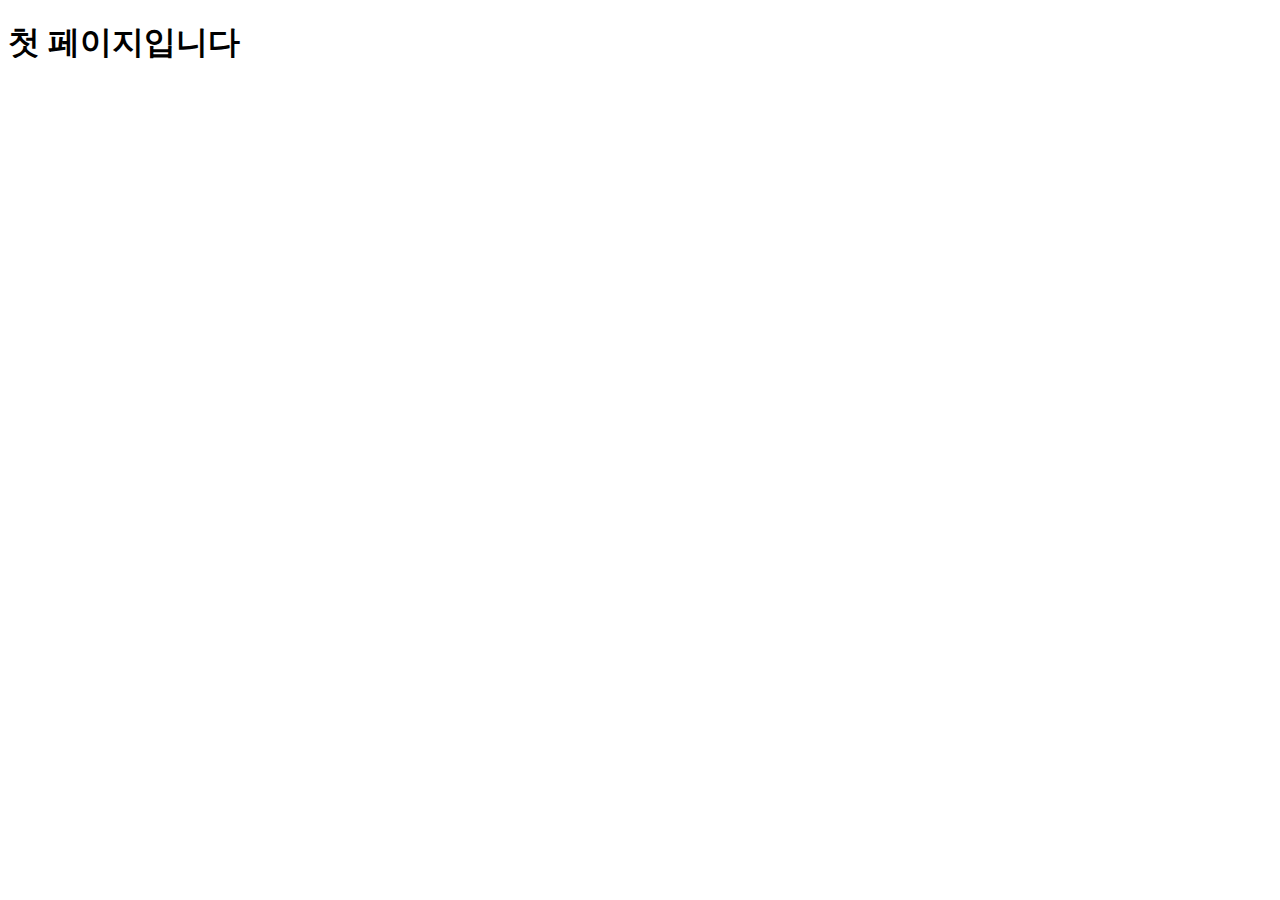
<file: day05/spring03/src/main/resources/static/index.html>
<!DOCTYPE html>
<html lang="en">
<head>
    <meta charset="UTF-8">
    <meta name="viewport" content="width=device-width, initial-scale=1.0">
    <title>Document</title>
</head>
<body>
    <h1>첫 페이지입니다</h1>
</body>
</html>
</file>
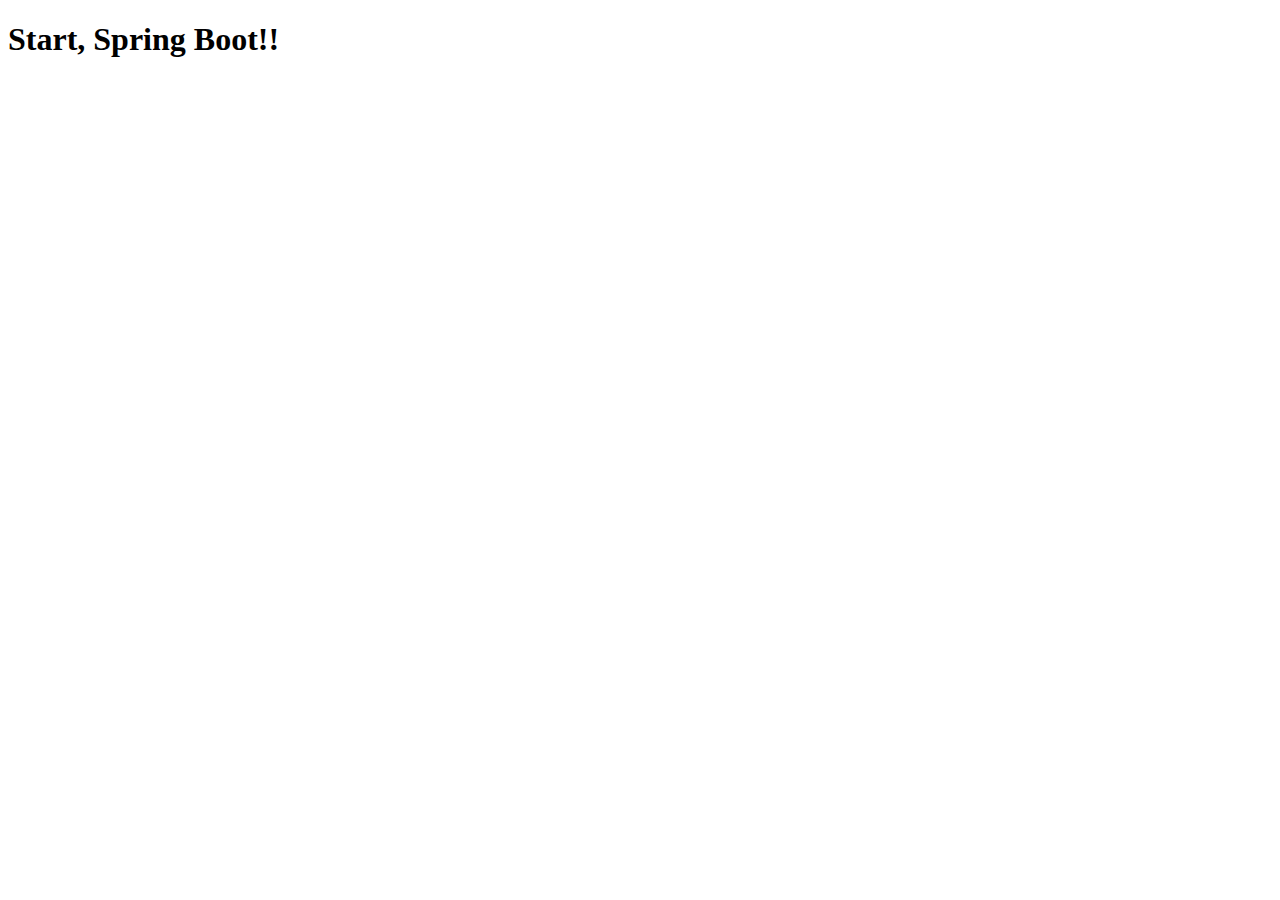
<file: day07/backboard/bin/main/templates/start.html>
<!DOCTYPE html>
<html lang="ko">
  <head>
    <meta charset="UTF-8" />
    <meta name="viewport" content="width=device-width, initial-scale=1.0" />
    <title>Start</title>
  </head>
  <body>
    <h1>Start, Spring Boot!!</h1>
  </body>
</html>
</file>
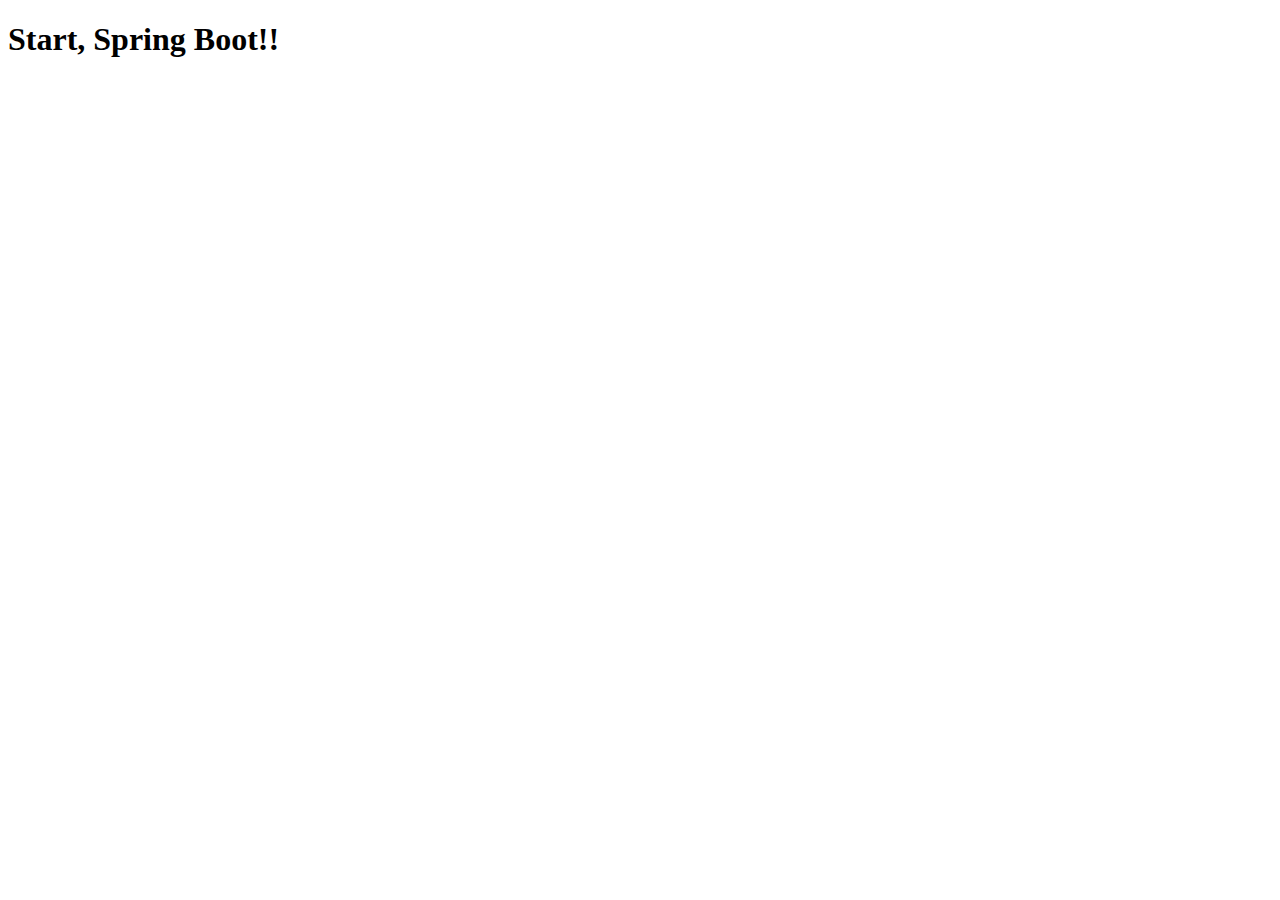
<file: day06/backboard/src/main/resources/templates/start.html>
<!DOCTYPE html>
<html lang="ko">
<head>
    <meta charset="UTF-8">
    <meta name="viewport" content="width=device-width, initial-scale=1.0">
    <title>Start</title>
</head>
<body>
    <h1>Start, Spring Boot!!</h1>
</body>
</html>
</file>
